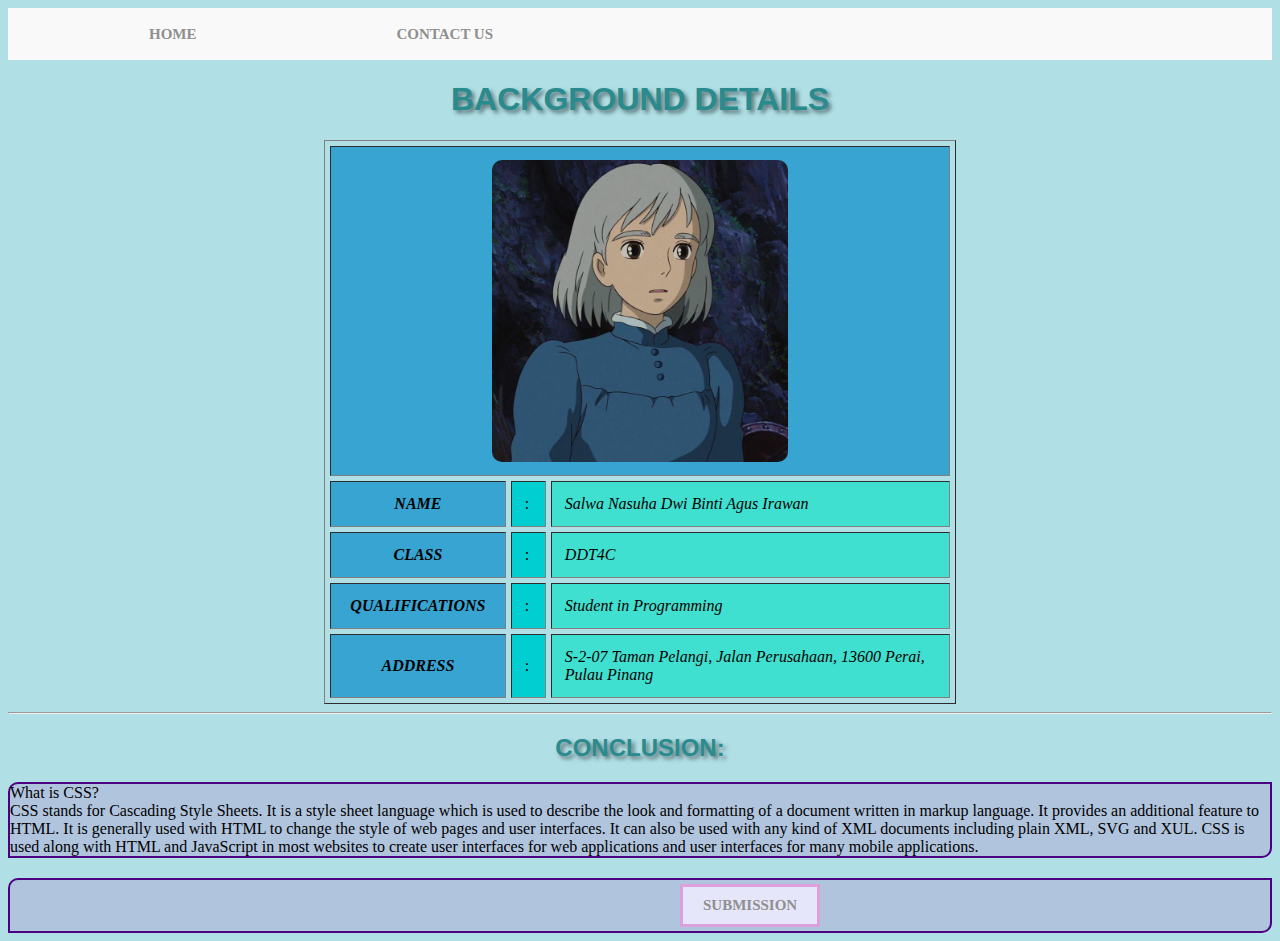
<file: INDEX.HTML>
<!DOCTYPE html>
<html>
<head>
<meta charset="utf-8">
<title>My Exercise Week 7 about CSS</title>
<link href="style.css" rel="stylesheet">
</head>

<body>
<section>
        <nav>
            <ul class="menuItems">
                <li><a href="INDEX.html" data-item='Home'>Home</a></li>
                <li><a href="SERVICES.html" data-item="Contact Us">Contact Us</a></li>
            </ul>
        </nav>
    </section>
<h1>Background details</h1>

<table class="center" border="1" cellpadding="13" cellspacing="5" style="width:50%">
<tr>
<th class="a" colspan="3"><img src="sophie_ghibli.jpg" alt="photo1" style="width:50%"></th>
</tr>
<tr>
<th class="a">NAME</th>
<td class="b">:</td>
<td class="c">Salwa Nasuha Dwi Binti Agus Irawan</td>
</tr>
<tr>
<th class="a">CLASS</th>
<td class="b">:</td>
<td class="c">DDT4C</td>
</tr>
<tr>
<th class="a">QUALIFICATIONS</th>
<td class="b">:</td>
<td class="c">Student in Programming</td>
</tr>
<tr>
<th class="a">ADDRESS</th>
<td class="b">:</td>
<td class="c">S-2-07 Taman Pelangi, Jalan Perusahaan, 13600 Perai, Pulau Pinang</td>
</tr>
</table>
<hr>

<h2>Conclusion:</h2>
<!-- list the lessons you learned through this exercise. -->
<div>What is CSS?<br>
CSS stands for Cascading Style Sheets. It is a style sheet language which is used to describe the look and formatting of a document written in markup language. It provides an additional feature to HTML. It is generally used with HTML to change the style of web pages and user interfaces. It can also be used with any kind of XML documents including plain XML, SVG and XUL.
CSS is used along with HTML and JavaScript in most websites to create user interfaces for web applications and user interfaces for many mobile applications.</div>
<div>
<button class="button"><a href="https://shorturl.at/jryC5" target="_blank">Submission</button>
</div>

</body>
</html>
</file>
<file: style.css>
*{
font-family:"Times New Roman", Times, serif;
}

body{
background-color: #B0E0E6;
}

h1, h2{
font-family:Arial, Helvetica, sans-serif;
text-transform: uppercase;
text-shadow: 3px 3px 4px rgba(0, 0, 0, 0.5);
color:#2A8B8E;
text-align:center;
}

.a{
	background-color:#37A4D2;
	font-style: oblique;
}

.b{
	background-color:#00CED1;
}

.c{
	background-color:#40E0D0;
	font-style: italic;
}

img{
display: block;
margin-left: auto;
margin-right: auto;
border-radius: 10px;
width: 300px;

}

table.center{
	margin: 0 auto;
}

div {
border: 2px solid #4B0082;
margin-top: 20px;
border-top-left-radius: 10px;
border-bottom-right-radius: 10px;
background-color:#B0C4DE;
}

.button {
padding: 10px 20px;
text-align:center;
font-size: 12px;
margin: 4px 670px;
transition-duration: 0.4s;
cursor: pointer;
}

.button {
background-color: #E6E6FA;
color: #DDA0DD;
border:3px solid;
}

.button:hover {
background-color:#FF6347;
color: 	#FF7F50;
display: inline-block;
}

nav {
    background: #f9f9f9;
    padding: 1px;
}

.menuItems {
    list-style: none;
    display: flex;
}

a {
    text-decoration: none;
    color: #8f8f8f;
    font-size: 15px;
    font-weight: 600;
    transition: all 0.5s ease-in-out;
    position: relative;
    text-transform: uppercase;
        }

a::before {
    content: attr(data-item);
    transition: 0.5s;
    color: #8254ff;
    position: absolute;
    top: 0;
    bottom: 0;
    left: 0;
    right: 0;
    width: 0;
    overflow: hidden;
}

a:hover::before {
    width: 100%;
}

li {
    margin: 0 100px;
}
</file>
